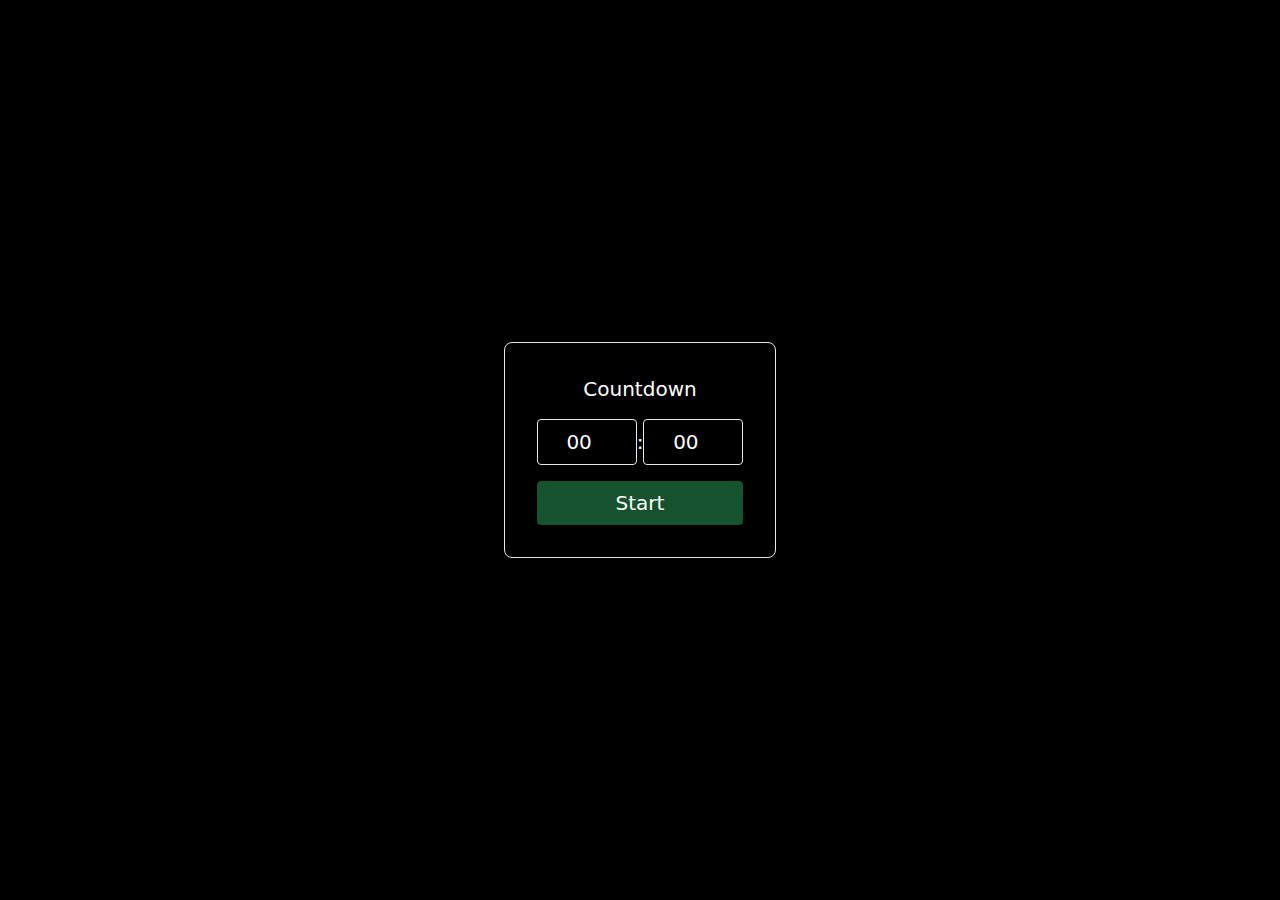
<file: index.html>
<!DOCTYPE html>
<html lang="en">
  <head>
    <meta charset="UTF-8" />
    <meta name="viewport" content="width=device-width, initial-scale=1.0" />
    <title>Countdown Timer</title>
    <link rel="stylesheet" href="style.css" />
  </head>
  <body>
    <div
      class="flex items-center justify-center bg-black text-white min-h-screen text-xl"
    >
      <div class="flex flex-col gap-4 border rounded-lg p-8">
        <span class="text-center">Countdown</span>

        <div class="flex items-center">
          <input
            name="minutes"
            class="rounded bg-black border p-2 text-center"
            type="number"
            min="0"
            max="59"
            value="00"
            required
          />
          <span>:</span>
          <input
            name="seconds"
            class="rounded bg-black border p-2 text-center"
            type="number"
            min="0"
            max="59"
            value="00"
            required
          />
        </div>

        <button id="start-button" class="bg-green-900 p-2 rounded">
          Start
        </button>

        <button id="pause-button" class="bg-orange-500 p-2 rounded hidden">
          Pause
        </button>
      </div>

      <script src="script.js"></script>
      <script src="example.js"></script>
    </div>
  </body>
</html>
</file>
<file: style.css>
/*
! tailwindcss v3.4.3 | MIT License | https://tailwindcss.com
*/

/*
1. Prevent padding and border from affecting element width. (https://github.com/mozdevs/cssremedy/issues/4)
2. Allow adding a border to an element by just adding a border-width. (https://github.com/tailwindcss/tailwindcss/pull/116)
*/

*,
::before,
::after {
  box-sizing: border-box;
  /* 1 */
  border-width: 0;
  /* 2 */
  border-style: solid;
  /* 2 */
  border-color: #e5e7eb;
  /* 2 */
}

::before,
::after {
  --tw-content: '';
}

/*
1. Use a consistent sensible line-height in all browsers.
2. Prevent adjustments of font size after orientation changes in iOS.
3. Use a more readable tab size.
4. Use the user's configured `sans` font-family by default.
5. Use the user's configured `sans` font-feature-settings by default.
6. Use the user's configured `sans` font-variation-settings by default.
7. Disable tap highlights on iOS
*/

html,
:host {
  line-height: 1.5;
  /* 1 */
  -webkit-text-size-adjust: 100%;
  /* 2 */
  -moz-tab-size: 4;
  /* 3 */
  -o-tab-size: 4;
     tab-size: 4;
  /* 3 */
  font-family: ui-sans-serif, system-ui, sans-serif, "Apple Color Emoji", "Segoe UI Emoji", "Segoe UI Symbol", "Noto Color Emoji";
  /* 4 */
  font-feature-settings: normal;
  /* 5 */
  font-variation-settings: normal;
  /* 6 */
  -webkit-tap-highlight-color: transparent;
  /* 7 */
}

/*
1. Remove the margin in all browsers.
2. Inherit line-height from `html` so users can set them as a class directly on the `html` element.
*/

body {
  margin: 0;
  /* 1 */
  line-height: inherit;
  /* 2 */
}

/*
1. Add the correct height in Firefox.
2. Correct the inheritance of border color in Firefox. (https://bugzilla.mozilla.org/show_bug.cgi?id=190655)
3. Ensure horizontal rules are visible by default.
*/

hr {
  height: 0;
  /* 1 */
  color: inherit;
  /* 2 */
  border-top-width: 1px;
  /* 3 */
}

/*
Add the correct text decoration in Chrome, Edge, and Safari.
*/

abbr:where([title]) {
  -webkit-text-decoration: underline dotted;
          text-decoration: underline dotted;
}

/*
Remove the default font size and weight for headings.
*/

h1,
h2,
h3,
h4,
h5,
h6 {
  font-size: inherit;
  font-weight: inherit;
}

/*
Reset links to optimize for opt-in styling instead of opt-out.
*/

a {
  color: inherit;
  text-decoration: inherit;
}

/*
Add the correct font weight in Edge and Safari.
*/

b,
strong {
  font-weight: bolder;
}

/*
1. Use the user's configured `mono` font-family by default.
2. Use the user's configured `mono` font-feature-settings by default.
3. Use the user's configured `mono` font-variation-settings by default.
4. Correct the odd `em` font sizing in all browsers.
*/

code,
kbd,
samp,
pre {
  font-family: ui-monospace, SFMono-Regular, Menlo, Monaco, Consolas, "Liberation Mono", "Courier New", monospace;
  /* 1 */
  font-feature-settings: normal;
  /* 2 */
  font-variation-settings: normal;
  /* 3 */
  font-size: 1em;
  /* 4 */
}

/*
Add the correct font size in all browsers.
*/

small {
  font-size: 80%;
}

/*
Prevent `sub` and `sup` elements from affecting the line height in all browsers.
*/

sub,
sup {
  font-size: 75%;
  line-height: 0;
  position: relative;
  vertical-align: baseline;
}

sub {
  bottom: -0.25em;
}

sup {
  top: -0.5em;
}

/*
1. Remove text indentation from table contents in Chrome and Safari. (https://bugs.chromium.org/p/chromium/issues/detail?id=999088, https://bugs.webkit.org/show_bug.cgi?id=201297)
2. Correct table border color inheritance in all Chrome and Safari. (https://bugs.chromium.org/p/chromium/issues/detail?id=935729, https://bugs.webkit.org/show_bug.cgi?id=195016)
3. Remove gaps between table borders by default.
*/

table {
  text-indent: 0;
  /* 1 */
  border-color: inherit;
  /* 2 */
  border-collapse: collapse;
  /* 3 */
}

/*
1. Change the font styles in all browsers.
2. Remove the margin in Firefox and Safari.
3. Remove default padding in all browsers.
*/

button,
input,
optgroup,
select,
textarea {
  font-family: inherit;
  /* 1 */
  font-feature-settings: inherit;
  /* 1 */
  font-variation-settings: inherit;
  /* 1 */
  font-size: 100%;
  /* 1 */
  font-weight: inherit;
  /* 1 */
  line-height: inherit;
  /* 1 */
  letter-spacing: inherit;
  /* 1 */
  color: inherit;
  /* 1 */
  margin: 0;
  /* 2 */
  padding: 0;
  /* 3 */
}

/*
Remove the inheritance of text transform in Edge and Firefox.
*/

button,
select {
  text-transform: none;
}

/*
1. Correct the inability to style clickable types in iOS and Safari.
2. Remove default button styles.
*/

button,
input:where([type='button']),
input:where([type='reset']),
input:where([type='submit']) {
  -webkit-appearance: button;
  /* 1 */
  background-color: transparent;
  /* 2 */
  background-image: none;
  /* 2 */
}

/*
Use the modern Firefox focus style for all focusable elements.
*/

:-moz-focusring {
  outline: auto;
}

/*
Remove the additional `:invalid` styles in Firefox. (https://github.com/mozilla/gecko-dev/blob/2f9eacd9d3d995c937b4251a5557d95d494c9be1/layout/style/res/forms.css#L728-L737)
*/

:-moz-ui-invalid {
  box-shadow: none;
}

/*
Add the correct vertical alignment in Chrome and Firefox.
*/

progress {
  vertical-align: baseline;
}

/*
Correct the cursor style of increment and decrement buttons in Safari.
*/

::-webkit-inner-spin-button,
::-webkit-outer-spin-button {
  height: auto;
}

/*
1. Correct the odd appearance in Chrome and Safari.
2. Correct the outline style in Safari.
*/

[type='search'] {
  -webkit-appearance: textfield;
  /* 1 */
  outline-offset: -2px;
  /* 2 */
}

/*
Remove the inner padding in Chrome and Safari on macOS.
*/

::-webkit-search-decoration {
  -webkit-appearance: none;
}

/*
1. Correct the inability to style clickable types in iOS and Safari.
2. Change font properties to `inherit` in Safari.
*/

::-webkit-file-upload-button {
  -webkit-appearance: button;
  /* 1 */
  font: inherit;
  /* 2 */
}

/*
Add the correct display in Chrome and Safari.
*/

summary {
  display: list-item;
}

/*
Removes the default spacing and border for appropriate elements.
*/

blockquote,
dl,
dd,
h1,
h2,
h3,
h4,
h5,
h6,
hr,
figure,
p,
pre {
  margin: 0;
}

fieldset {
  margin: 0;
  padding: 0;
}

legend {
  padding: 0;
}

ol,
ul,
menu {
  list-style: none;
  margin: 0;
  padding: 0;
}

/*
Reset default styling for dialogs.
*/

dialog {
  padding: 0;
}

/*
Prevent resizing textareas horizontally by default.
*/

textarea {
  resize: vertical;
}

/*
1. Reset the default placeholder opacity in Firefox. (https://github.com/tailwindlabs/tailwindcss/issues/3300)
2. Set the default placeholder color to the user's configured gray 400 color.
*/

input::-moz-placeholder, textarea::-moz-placeholder {
  opacity: 1;
  /* 1 */
  color: #9ca3af;
  /* 2 */
}

input::placeholder,
textarea::placeholder {
  opacity: 1;
  /* 1 */
  color: #9ca3af;
  /* 2 */
}

/*
Set the default cursor for buttons.
*/

button,
[role="button"] {
  cursor: pointer;
}

/*
Make sure disabled buttons don't get the pointer cursor.
*/

:disabled {
  cursor: default;
}

/*
1. Make replaced elements `display: block` by default. (https://github.com/mozdevs/cssremedy/issues/14)
2. Add `vertical-align: middle` to align replaced elements more sensibly by default. (https://github.com/jensimmons/cssremedy/issues/14#issuecomment-634934210)
   This can trigger a poorly considered lint error in some tools but is included by design.
*/

img,
svg,
video,
canvas,
audio,
iframe,
embed,
object {
  display: block;
  /* 1 */
  vertical-align: middle;
  /* 2 */
}

/*
Constrain images and videos to the parent width and preserve their intrinsic aspect ratio. (https://github.com/mozdevs/cssremedy/issues/14)
*/

img,
video {
  max-width: 100%;
  height: auto;
}

/* Make elements with the HTML hidden attribute stay hidden by default */

[hidden] {
  display: none;
}

*, ::before, ::after {
  --tw-border-spacing-x: 0;
  --tw-border-spacing-y: 0;
  --tw-translate-x: 0;
  --tw-translate-y: 0;
  --tw-rotate: 0;
  --tw-skew-x: 0;
  --tw-skew-y: 0;
  --tw-scale-x: 1;
  --tw-scale-y: 1;
  --tw-pan-x:  ;
  --tw-pan-y:  ;
  --tw-pinch-zoom:  ;
  --tw-scroll-snap-strictness: proximity;
  --tw-gradient-from-position:  ;
  --tw-gradient-via-position:  ;
  --tw-gradient-to-position:  ;
  --tw-ordinal:  ;
  --tw-slashed-zero:  ;
  --tw-numeric-figure:  ;
  --tw-numeric-spacing:  ;
  --tw-numeric-fraction:  ;
  --tw-ring-inset:  ;
  --tw-ring-offset-width: 0px;
  --tw-ring-offset-color: #fff;
  --tw-ring-color: rgb(59 130 246 / 0.5);
  --tw-ring-offset-shadow: 0 0 #0000;
  --tw-ring-shadow: 0 0 #0000;
  --tw-shadow: 0 0 #0000;
  --tw-shadow-colored: 0 0 #0000;
  --tw-blur:  ;
  --tw-brightness:  ;
  --tw-contrast:  ;
  --tw-grayscale:  ;
  --tw-hue-rotate:  ;
  --tw-invert:  ;
  --tw-saturate:  ;
  --tw-sepia:  ;
  --tw-drop-shadow:  ;
  --tw-backdrop-blur:  ;
  --tw-backdrop-brightness:  ;
  --tw-backdrop-contrast:  ;
  --tw-backdrop-grayscale:  ;
  --tw-backdrop-hue-rotate:  ;
  --tw-backdrop-invert:  ;
  --tw-backdrop-opacity:  ;
  --tw-backdrop-saturate:  ;
  --tw-backdrop-sepia:  ;
  --tw-contain-size:  ;
  --tw-contain-layout:  ;
  --tw-contain-paint:  ;
  --tw-contain-style:  ;
}

::backdrop {
  --tw-border-spacing-x: 0;
  --tw-border-spacing-y: 0;
  --tw-translate-x: 0;
  --tw-translate-y: 0;
  --tw-rotate: 0;
  --tw-skew-x: 0;
  --tw-skew-y: 0;
  --tw-scale-x: 1;
  --tw-scale-y: 1;
  --tw-pan-x:  ;
  --tw-pan-y:  ;
  --tw-pinch-zoom:  ;
  --tw-scroll-snap-strictness: proximity;
  --tw-gradient-from-position:  ;
  --tw-gradient-via-position:  ;
  --tw-gradient-to-position:  ;
  --tw-ordinal:  ;
  --tw-slashed-zero:  ;
  --tw-numeric-figure:  ;
  --tw-numeric-spacing:  ;
  --tw-numeric-fraction:  ;
  --tw-ring-inset:  ;
  --tw-ring-offset-width: 0px;
  --tw-ring-offset-color: #fff;
  --tw-ring-color: rgb(59 130 246 / 0.5);
  --tw-ring-offset-shadow: 0 0 #0000;
  --tw-ring-shadow: 0 0 #0000;
  --tw-shadow: 0 0 #0000;
  --tw-shadow-colored: 0 0 #0000;
  --tw-blur:  ;
  --tw-brightness:  ;
  --tw-contrast:  ;
  --tw-grayscale:  ;
  --tw-hue-rotate:  ;
  --tw-invert:  ;
  --tw-saturate:  ;
  --tw-sepia:  ;
  --tw-drop-shadow:  ;
  --tw-backdrop-blur:  ;
  --tw-backdrop-brightness:  ;
  --tw-backdrop-contrast:  ;
  --tw-backdrop-grayscale:  ;
  --tw-backdrop-hue-rotate:  ;
  --tw-backdrop-invert:  ;
  --tw-backdrop-opacity:  ;
  --tw-backdrop-saturate:  ;
  --tw-backdrop-sepia:  ;
  --tw-contain-size:  ;
  --tw-contain-layout:  ;
  --tw-contain-paint:  ;
  --tw-contain-style:  ;
}

.container {
  width: 100%;
}

@media (min-width: 640px) {
  .container {
    max-width: 640px;
  }
}

@media (min-width: 768px) {
  .container {
    max-width: 768px;
  }
}

@media (min-width: 1024px) {
  .container {
    max-width: 1024px;
  }
}

@media (min-width: 1280px) {
  .container {
    max-width: 1280px;
  }
}

@media (min-width: 1536px) {
  .container {
    max-width: 1536px;
  }
}

.invisible {
  visibility: hidden;
}

.flex {
  display: flex;
}

.hidden {
  display: none;
}

.h-20 {
  height: 5rem;
}

.h-4 {
  height: 1rem;
}

.h-8 {
  height: 2rem;
}

.min-h-screen {
  min-height: 100vh;
}

.w-8 {
  width: 2rem;
}

.w-12 {
  width: 3rem;
}

.flex-row {
  flex-direction: row;
}

.flex-col {
  flex-direction: column;
}

.items-center {
  align-items: center;
}

.justify-center {
  justify-content: center;
}

.gap-4 {
  gap: 1rem;
}

.rounded-sm {
  border-radius: 0.125rem;
}

.rounded {
  border-radius: 0.25rem;
}

.rounded-lg {
  border-radius: 0.5rem;
}

.border {
  border-width: 1px;
}

.border-r-2 {
  border-right-width: 2px;
}

.border-b {
  border-bottom-width: 1px;
}

.border-r {
  border-right-width: 1px;
}

.border-t {
  border-top-width: 1px;
}

.border-l {
  border-left-width: 1px;
}

.bg-black {
  --tw-bg-opacity: 1;
  background-color: rgb(0 0 0 / var(--tw-bg-opacity));
}

.bg-slate-600 {
  --tw-bg-opacity: 1;
  background-color: rgb(71 85 105 / var(--tw-bg-opacity));
}

.bg-purple-600 {
  --tw-bg-opacity: 1;
  background-color: rgb(147 51 234 / var(--tw-bg-opacity));
}

.bg-purple-900 {
  --tw-bg-opacity: 1;
  background-color: rgb(88 28 135 / var(--tw-bg-opacity));
}

.bg-green-900 {
  --tw-bg-opacity: 1;
  background-color: rgb(20 83 45 / var(--tw-bg-opacity));
}

.bg-orange-900 {
  --tw-bg-opacity: 1;
  background-color: rgb(124 45 18 / var(--tw-bg-opacity));
}

.bg-orange-600 {
  --tw-bg-opacity: 1;
  background-color: rgb(234 88 12 / var(--tw-bg-opacity));
}

.bg-orange-500 {
  --tw-bg-opacity: 1;
  background-color: rgb(249 115 22 / var(--tw-bg-opacity));
}

.p-4 {
  padding: 1rem;
}

.p-2 {
  padding: 0.5rem;
}

.p-1 {
  padding: 0.25rem;
}

.p-8 {
  padding: 2rem;
}

.text-center {
  text-align: center;
}

.align-middle {
  vertical-align: middle;
}

.text-lg {
  font-size: 1.125rem;
  line-height: 1.75rem;
}

.text-xl {
  font-size: 1.25rem;
  line-height: 1.75rem;
}

.text-white {
  --tw-text-opacity: 1;
  color: rgb(255 255 255 / var(--tw-text-opacity));
}
</file>
